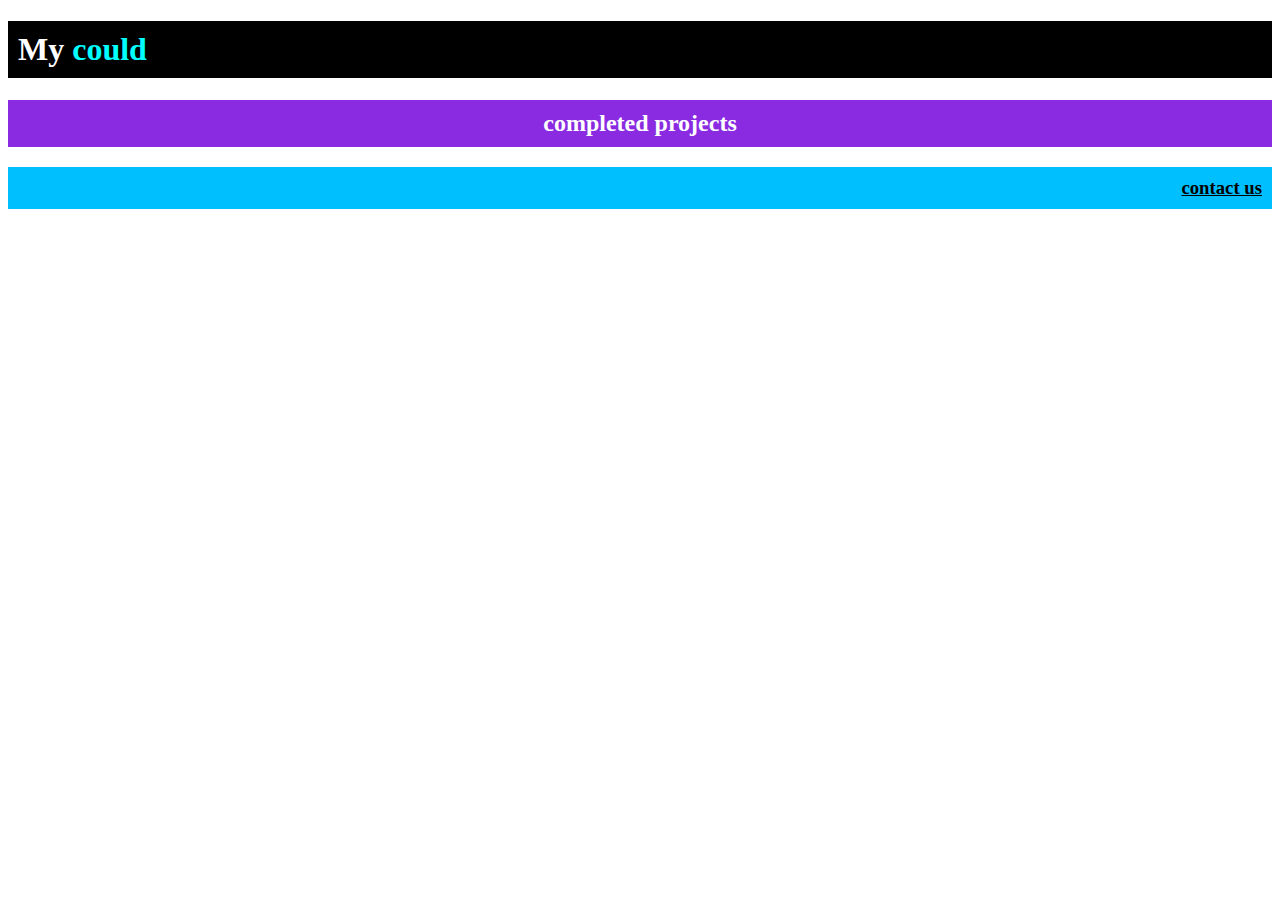
<file: Web-Fundamentals/BoxModel-Styling/index.html>
<!DOCTYPE html>
<html lang="en">

<head>
    <meta charset="UTF-8">
    <meta name="viewport" content="width=device-width, initial-scale=1.0">
    <title>Box model-Styling</title>
    <link rel="stylesheet" href="style.css">
</head>

<body>
<h1 class="firstheader">My <span>could</span></h1>
<h2 class="secondheader">completed projects</h2>
<h3 class="thirdheader">contact us</h3>
</body>

</html>
</file>
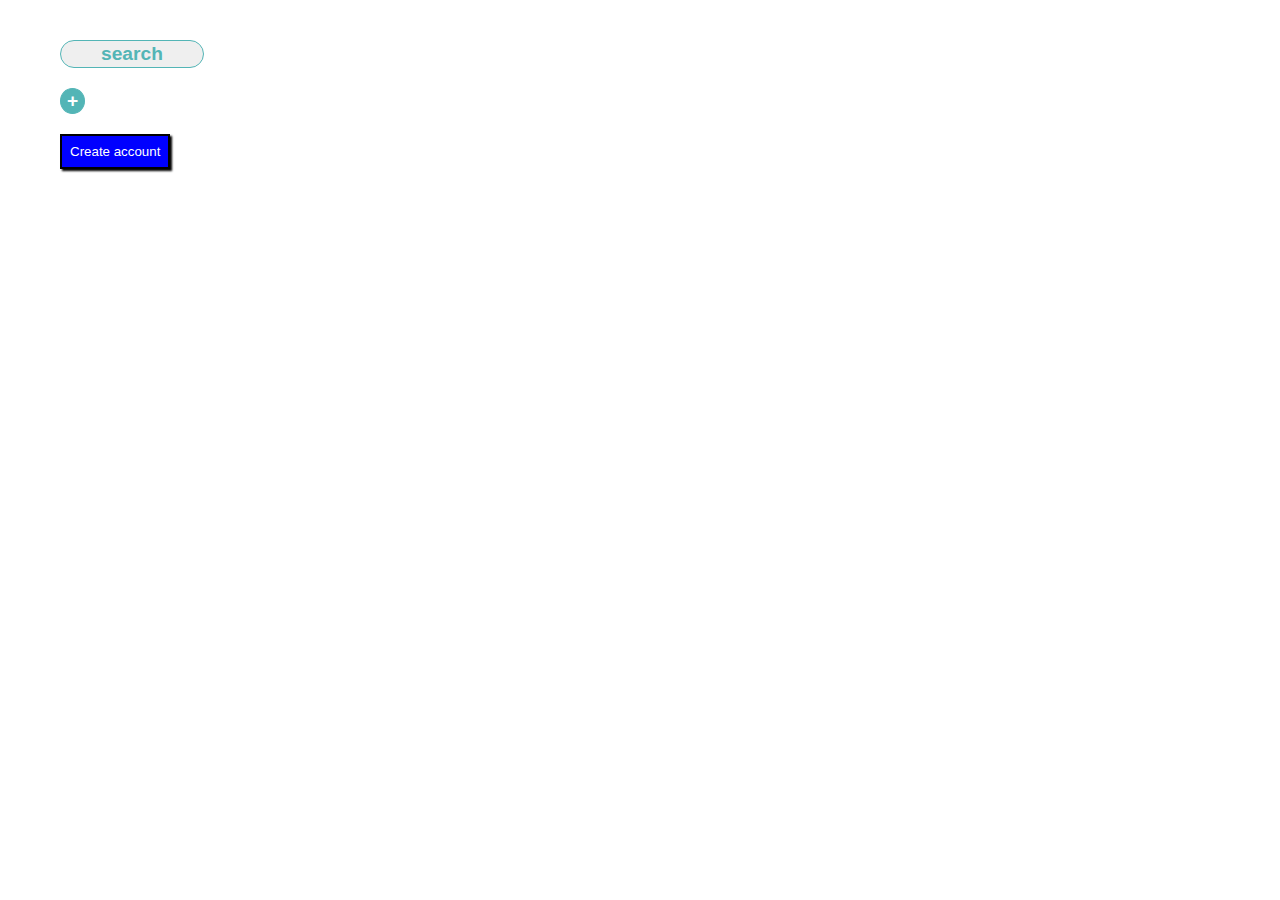
<file: Web-Fundamentals/ButtonUp/index.html>
<!DOCTYPE html>
<html lang="en">

<head>
    <meta charset="UTF-8">
    <meta name="viewport" content="width=device-width, initial-scale=1.0">
    <title>Button up</title>
    <link rel="stylesheet" href="style.css">
</head>

<body>

    <button class="search"> search </button>
    <button class="add"> + </button>
    <button class="create"> Create account </button>
</body>

</html>
</file>
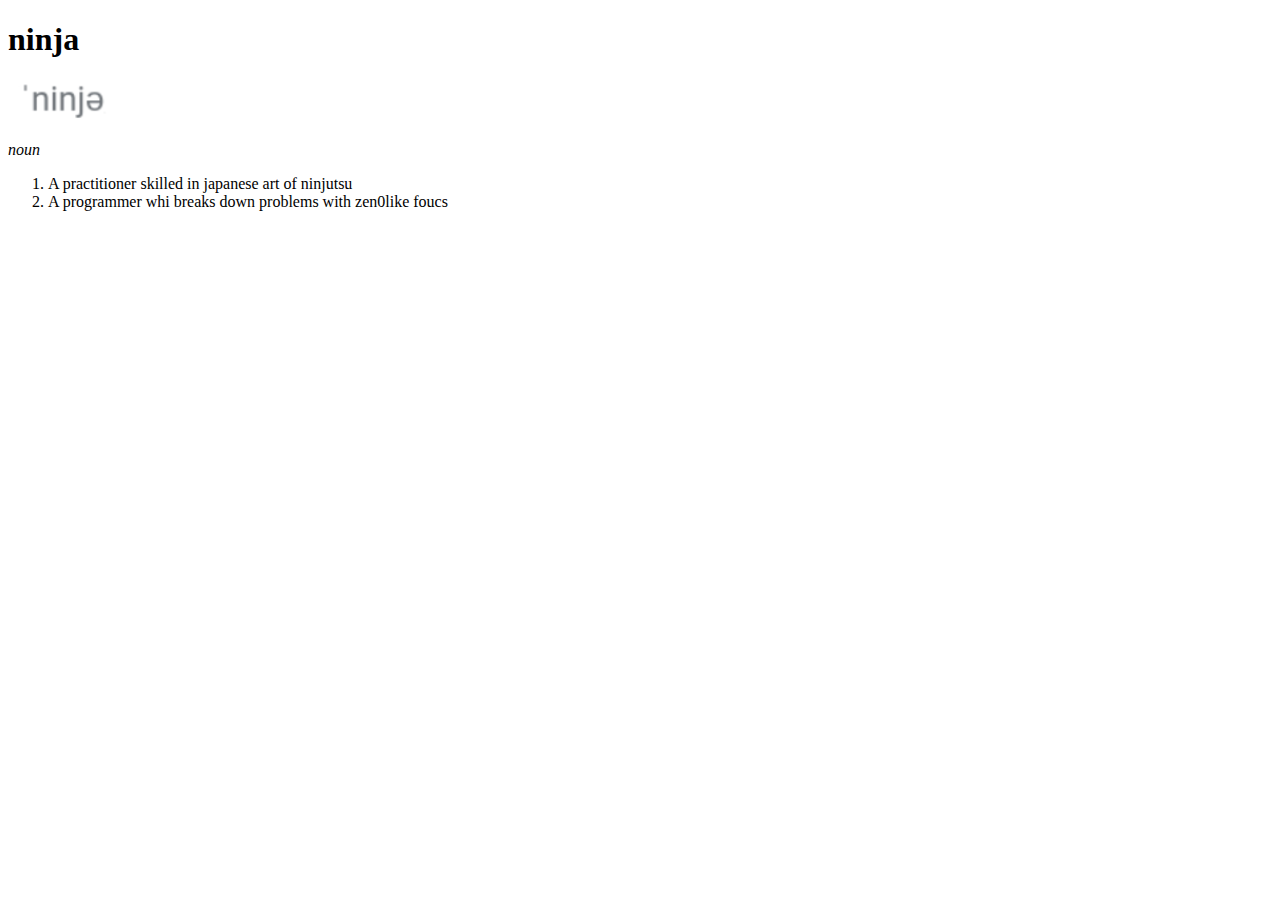
<file: Web-Fundamentals/Dictionary-entry/index.html>
<!DOCTYPE html>
<html lang="en">

<head>
    <meta charset="UTF-8">
    <meta name="viewport" content="width=device-width, initial-scale=1.0">
    <title>Document</title>
</head>

<body>
    <h1>ninja</h1>
    <img src="Screenshot 2025-03-02 132031.png" alt="ninja">
    <p><em>noun</em></p>
    <ol>
        <li>A practitioner skilled in japanese art of ninjutsu</li>
        <li>A programmer whi breaks down  problems with zen0like foucs</li>
    </ol>
</body>

</html>
</file>
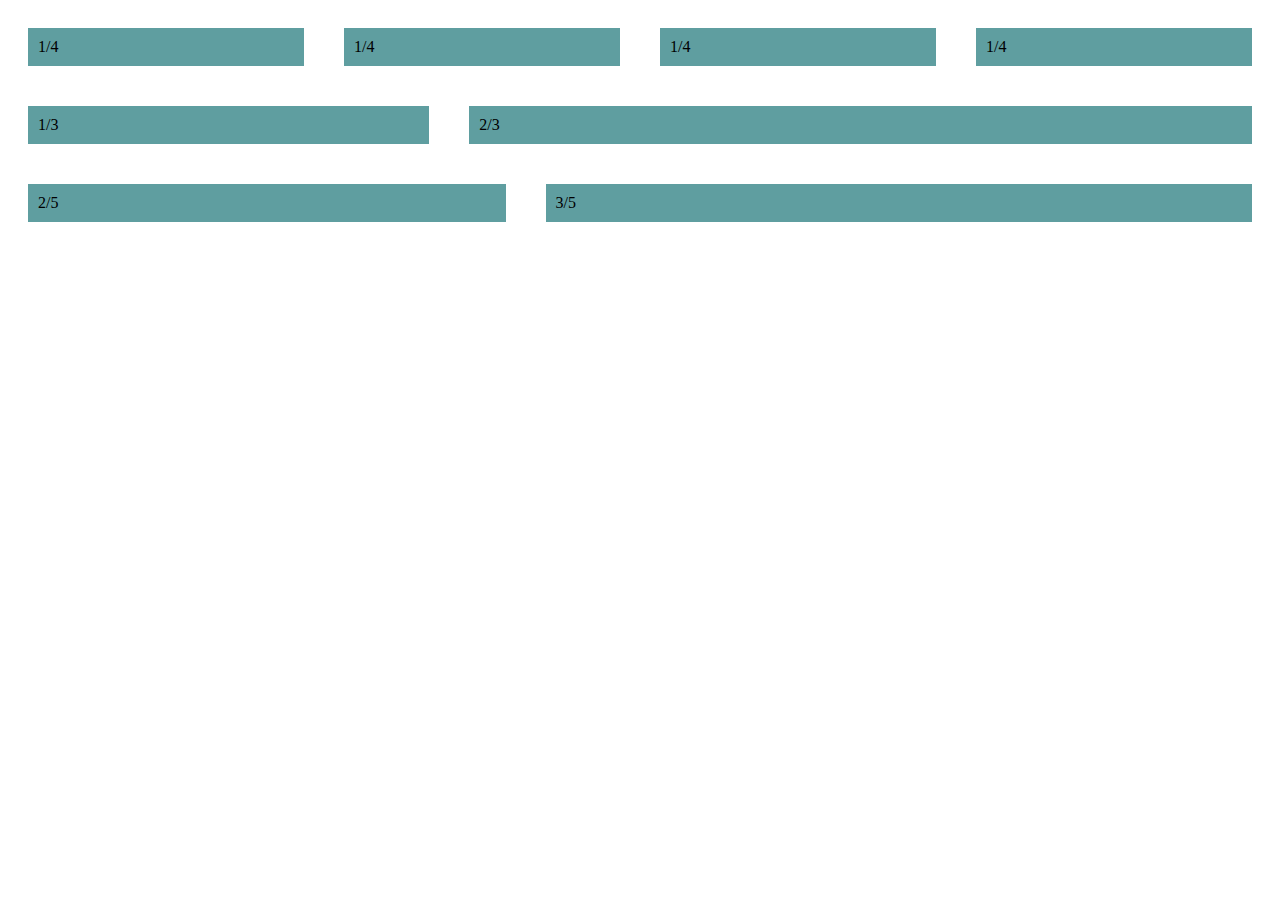
<file: Web-Fundamentals/FLEX-ible-Columns/index.html>
<!DOCTYPE html>
<html lang="en">

<head>
    <meta charset="UTF-8">
    <meta name="viewport" content="width=device-width, initial-scale=1.0">
    <title>FLEX-ible Columns</title>
    <link rel="stylesheet" href="style.css">
</head>

<body>
    <div class="row">
        <div class="col">1/4</div>
        <div class="col">1/4</div>
        <div class="col">1/4</div>
        <div class="col">1/4</div>
    </div>
    <div class="row">
        <div class="col-1">1/3</div>
        <div class="col-2">2/3</div>
    </div>
    <div class="row">
        <div class="col2-5">2/5</div>
        <div class="col3-5">3/5</div>
    </div>
</body>

</html>
</file>
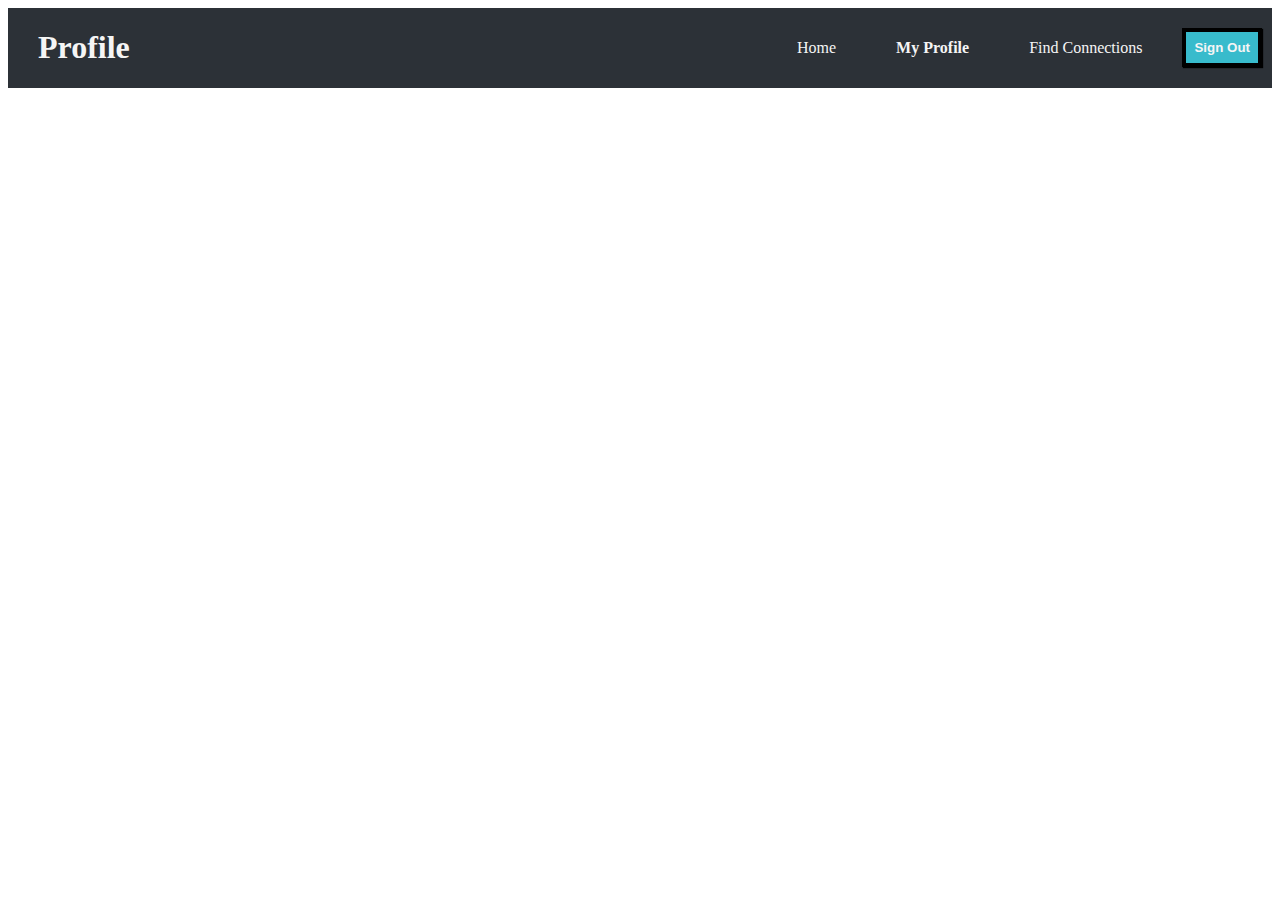
<file: Web-Fundamentals/Flex-Navbar/index.html>
<!DOCTYPE html>
<html lang="en">

<head>
    <meta charset="UTF-8">
    <meta name="viewport" content="width=device-width, initial-scale=1.0">
    <title>flex navbar</title>
    <link rel="stylesheet" href="style.css">
</head>

<body>
    <div class="nav">
        <h1 class="nav-title">Profile</h1>
        <ul class="nav-links">
            <li><a href="#">Home</a></li>
            <li><a href="#" class="active">My Profile</a></li>
            <li><a href="#">Find Connections</a></li>
            <li><button>Sign Out</button></li>
        </ul>
    </div>

</body>

</html>
</file>
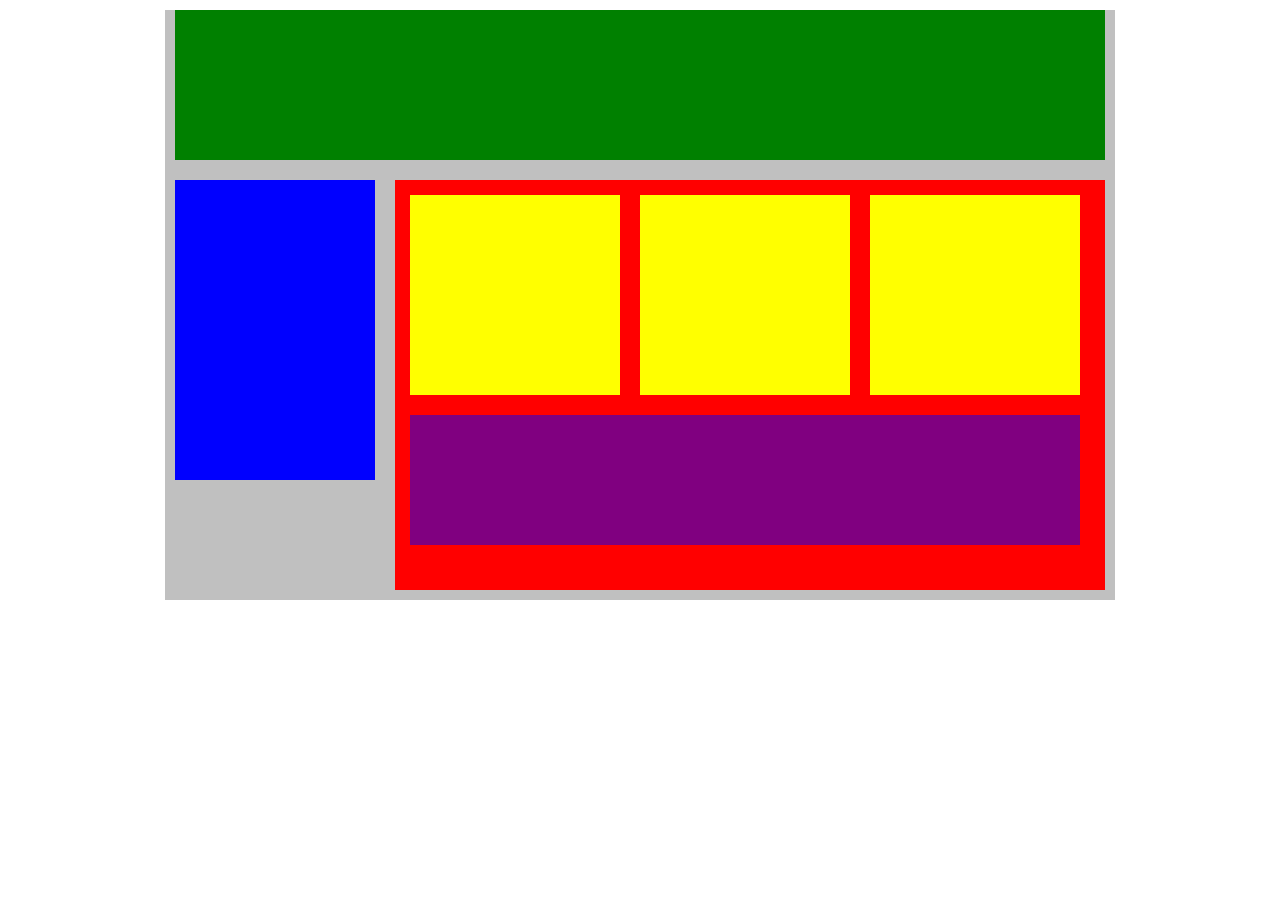
<file: Web-Fundamentals/Flex-Our-Blocks/index.html>
<!DOCTYPE html>
<html lang="en">

<head>
    <title>Position Practice</title>
    <link rel="stylesheet" type="text/css" href="style.css">
</head>

<body>
    <div class="container">
        <div class="top-nav"></div>
        <div class="row">
            <div class="side-nav"></div>
            <div class="main">
                <div class="row">
                    <div class="sub-content"></div>
                    <div class="sub-content"></div>
                    <div class="sub-content"></div>
                </div>
                <div id="advertisement"></div>
            </div>
        </div>
    </div>
</body>

</html>
</file>
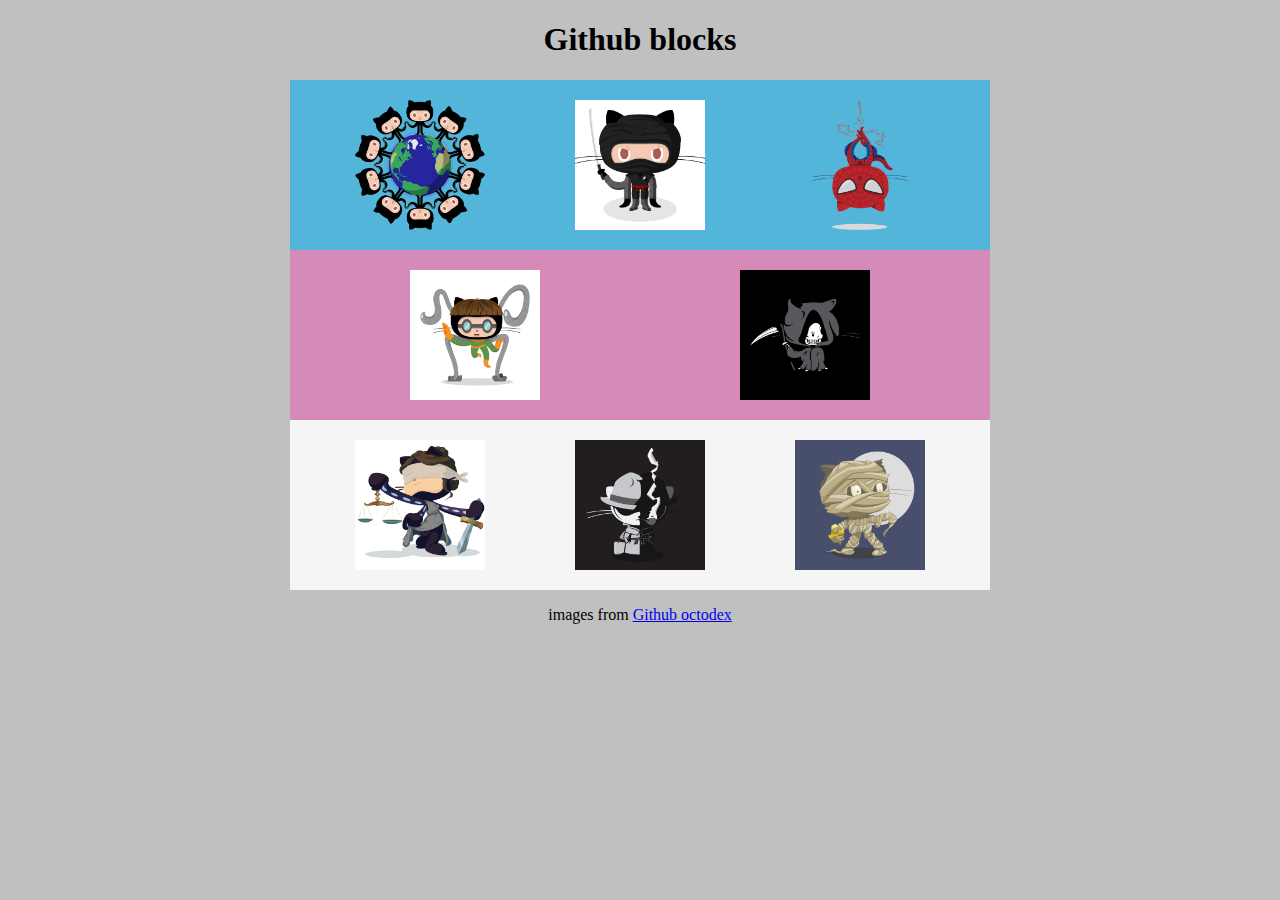
<file: Web-Fundamentals/GitHub-Blocks/index.html>
<!DOCTYPE html>
<html lang="en">

<head>
    <meta charset="UTF-8">
    <meta name="viewport" content="width=device-width, initial-scale=1.0">
    <title>Github Blocks</title>
    <link rel="stylesheet" href="style.css">
</head>

<body>
    <h1>Github blocks</h1>
    <div class="topsection">
        <img src="imgs/benevocats.png" alt="benevocats">
        <img src="imgs/dojocat.jpg" alt="dojocat">
        <img src="imgs/spidertocat.png" alt="spidertocat">
    </div>
    <div class="midsection">
        <img src="imgs/droctocat.png" alt="droctocat">
        <img src="imgs/grim-repo.jpg" alt="grim-repo">
    </div>
    <div class="bottomsection">
        <img src="imgs/justicetocat.jpg" alt="justicetocat">
        <img src="imgs/privateinvestocat.jpg" alt="privateinvestocat">
        <img src="imgs/mummytocat.gif" alt="mummytocat">
    </div>
    <p>images from <a href="https://octodex.github.com/">Github octodex</a></p>
</body>

</html>
</file>
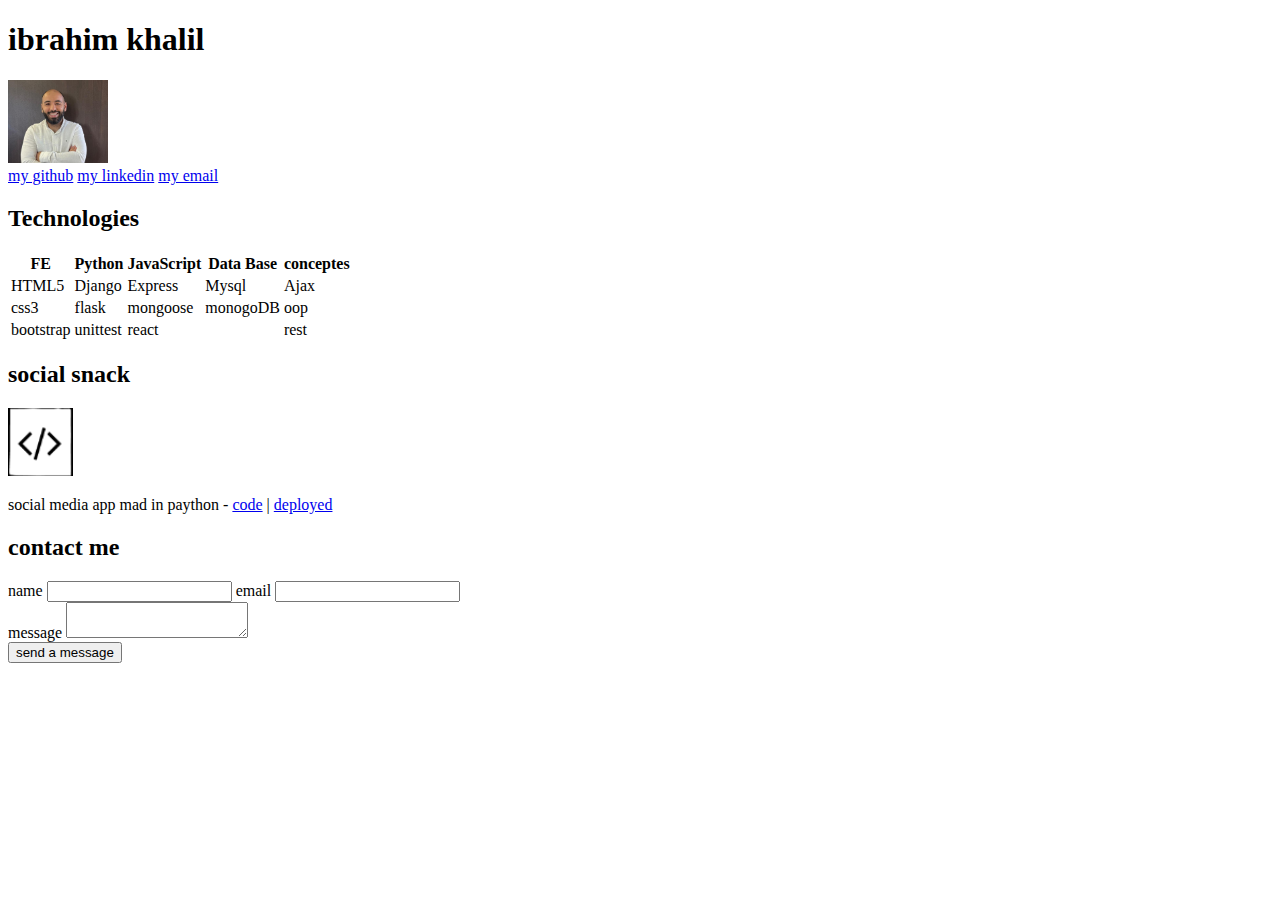
<file: Web-Fundamentals/Personal Portfolio - Content/index.html>
<!DOCTYPE html>
<html lang="en">

<head>
    <meta charset="UTF-8">
    <meta name="viewport" content="width=device-width, initial-scale=1.0">
    <title>Document</title>
</head>

<body>
    <h1>ibrahim khalil</h1>
    <div>
        <img src="ibrahim.jpg" alt="ibrahim khalil" width="100px">
    </div>
    <div>
        <a href="https://github.com/ibrahim-ak">my github</a>
        <a href="www.linkedin.com/in/ibrahimkhalil94">my linkedin</a>
        <a href="ibrahim-kh-ps@outlook.com">my email</a>
    </div>
    <div>

        <h2>Technologies</h2>
        <table>
            <tr>
                <th>FE</th>
                <th>Python</th>
                <th>JavaScript</th>
                <th>Data Base</th>
                <th>conceptes</th>
            </tr>
            <tr>
                <td>HTML5</td>
                <td>Django</td>
                <td>Express</td>
                <td>Mysql</td>
                <td>Ajax</td>
            </tr>
            <tr>
                <td>css3</td>
                <td>flask</td>
                <td>mongoose</td>
                <td>monogoDB</td>
                <td>oop</td>
            </tr>
            <tr>
                <td>bootstrap</td>
                <td>unittest</td>
                <td>react</td>
                <td> </td>
                <td>rest</td>
            </tr>
        </table>
    </div>
    <div>

        <h2> social snack </h2>
        <img src="Screenshot 2025-03-02 150013.png" alt="social snack">
        <p>social media app mad in paython - <a href="#">code</a> | <a href="#">deployed</a></p>
    </div>

    <div>
        <h2>contact me</h2>
        <label for="name"> name
            <input type="text" name="name" id="name">
        </label>
        <label for="email"> email
            <input type="email" name="email" id="email">
        </label>
        <div>
            <label for="message"> message
                <textarea name="message" id="message"></textarea>
            </label>
        </div>

        <button>send a message</button>
    </div>

</body>

</html>
</file>
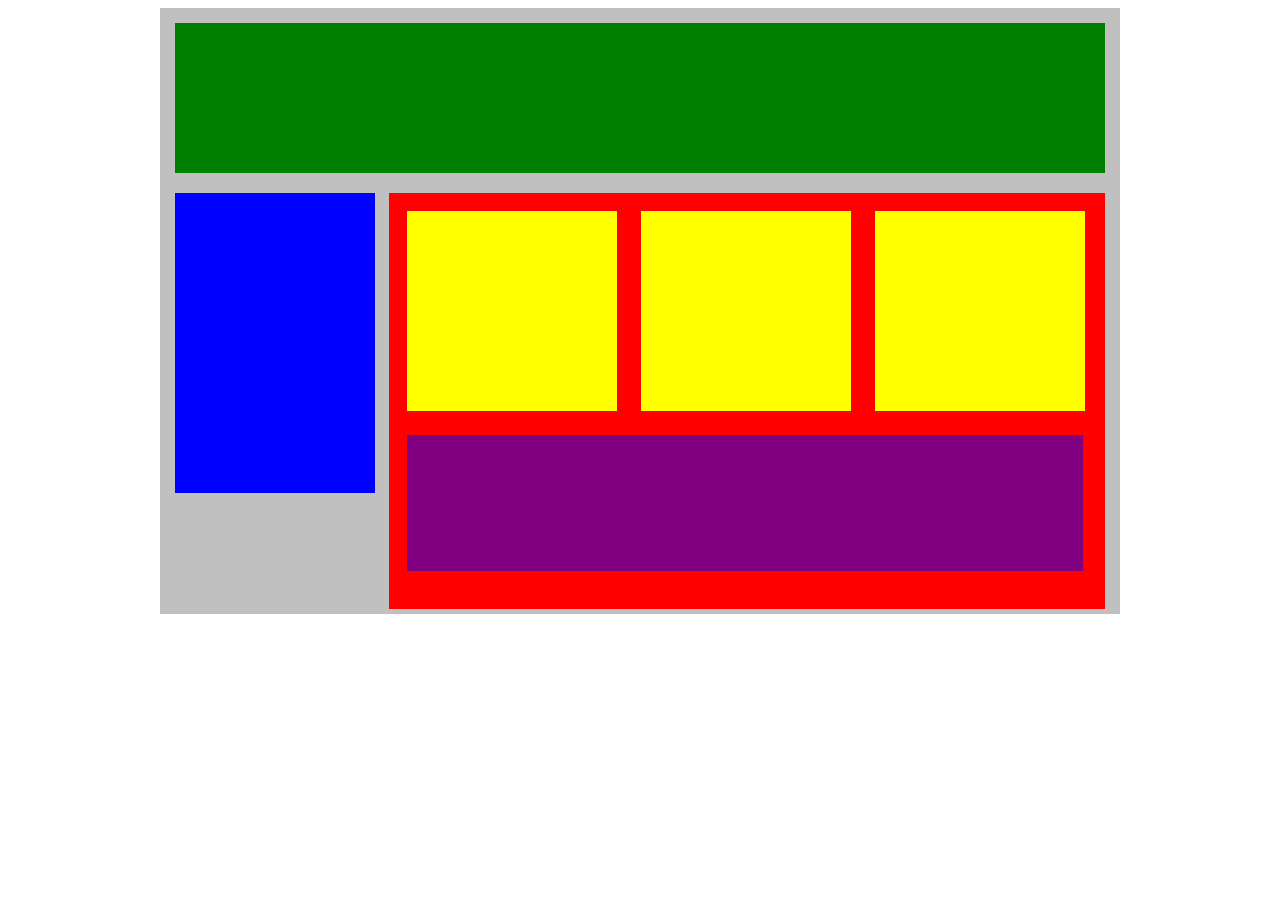
<file: Web-Fundamentals/Plotting Our Blocks/index.html>
<!DOCTYPE html>
<html lang="en">

<head>

    <title>Position Practice</title>
    <link rel="stylesheet" type="text/css" href="style.css">
</head>

<body>
    <div class="container">
        <div class="top-nav"></div>
        <div class="side-nav"></div>
        <div class="main">

            <div class="sub-content"></div>
            <div class="sub-content"></div>
            <div class="sub-content"></div>
            <div id="advertisement"></div>
        </div>

    </div>

</body>

</html>
</file>
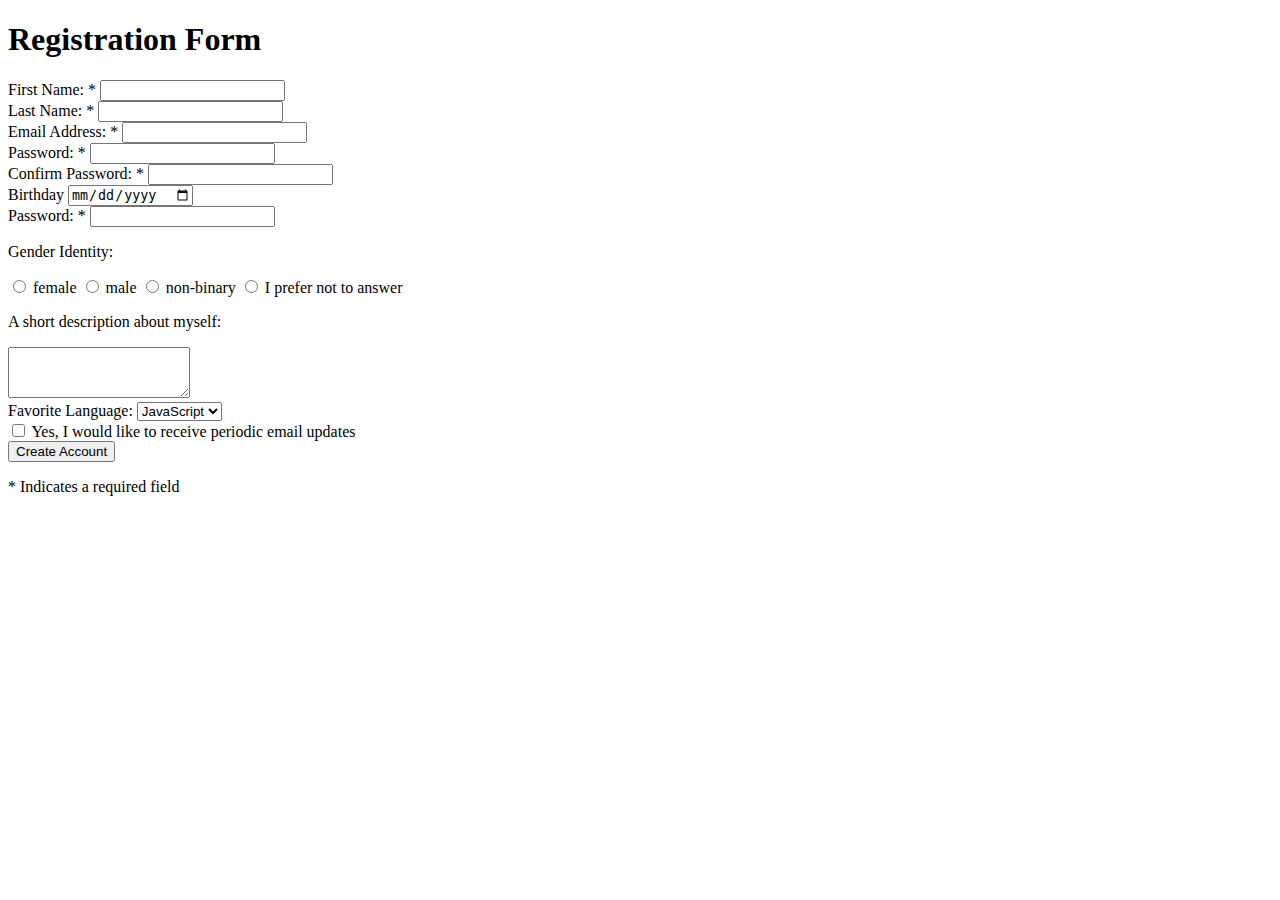
<file: Web-Fundamentals/Registration Form/index.html>
<!DOCTYPE html>
<html lang="en">
<meta charset="UTF-8">
<meta name="viewport" content="width=device-width, initial-scale=1.0">

<head>
    <title>Registration Form</title>
    <h1>Registration Form</h1>

<body>
    <div>
        <label>First Name: *</label>
        <input required type="text" id="FirstName" required>
    </div>
    <div>
        <label>Last Name: *</label>
        <input required type="text" id="LastName" required>
    </div>
    <div>
        <lable>Email Address: *</lable>
        <input type="text" id="EmailAddress" required>
    </div>
    <div>
        <lable>Password: *</lable>
        <input type="Password" id="Password" required>
    </div>
    <div>
        <lable>Confirm Password: *</lable>
        <input type="Password" id="ConfirmPassword" required>
    </div>
    <div>
        <lable>Birthday</lable>
        <input type="date" id="Birthday">
    </div>
    <div>
        <lable>Password: *</lable>
        <input type="Password" id="Password">
    </div>
    <div>
        <p>Gender Identity: </p>
        <div>
            <input type="radio" name="gander" value="female" id="female">
            <lable>female</lable>

            <input type="radio" name="gander" value="male" id="male">
            <lable>male</lable>

            <input type="radio" name="gander" value="non-binary" id="non-binary">
            <lable>non-binary</lable>

            <input type="radio" name="gander" value="I prefer not to answer" id="I prefer not to answer">
            <lable>I prefer not to answer</lable>
        </div>
        <div>
            <p>
                <lable>A short description about myself:</lable>
            </p>
            <textarea name="comment" cols="20" rows="3"></textarea>
        </div>
        <div>
            <lable>Favorite Language:</lable>
            <select name="Favorite Language">
                <option>JavaScript</option>
                <option>Python</option>
                <option>Java</option>
            </select>
        </div>
        <div>
            <input type="checkbox" name="accept" id="accept">
            <label for="accept">Yes, I would like to receive periodic email updates</label>
        </div>
        <div>
            <input type="submit" value="Create Account">
        </div>
        <p>* Indicates a required field</p>

</body>
</head>

</html>
</file>
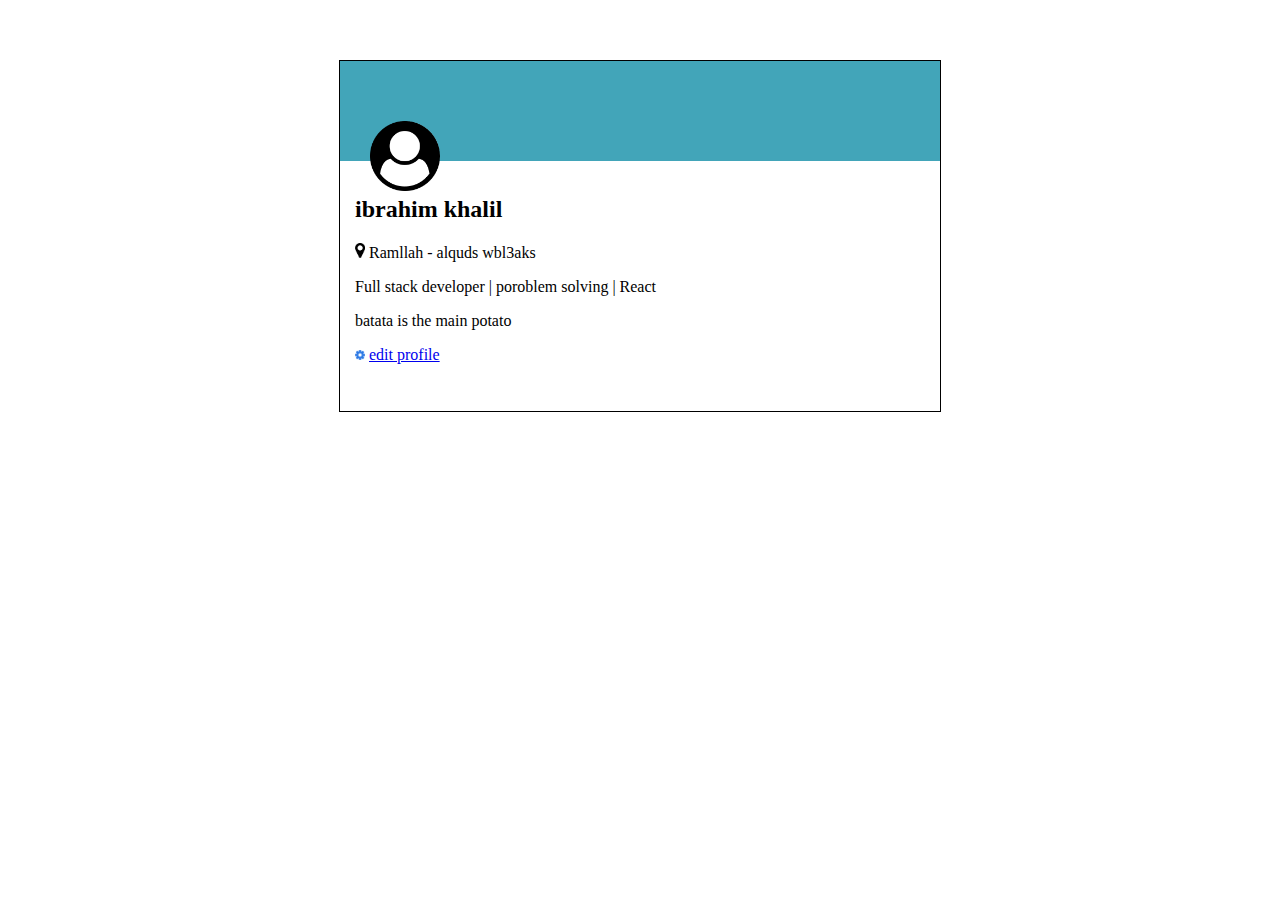
<file: Web-Fundamentals/UserCard/index.html>
<!DOCTYPE html>
<html lang="en">

<head>
    <meta charset="UTF-8">
    <meta name="viewport" content="width=device-width, initial-scale=1.0">
    <title>User Card</title>
    <link rel="stylesheet" href="style.css">
</head>

<body>
    <div class="main">
        <div class="upper">
            <img src="icons/user-circle.png" alt="circle" width="70px">
        </div>
        <div class="lower">
            <h2>ibrahim khalil</h2>
            <img src="icons/map-marker.png" alt="map-marker" width="10px" name="map"> <label for="map">Ramllah - alquds wbl3aks</label>
            <p>Full stack developer | poroblem solving | React</p>
            <p>batata is the main potato</p>
            <div>
                <img src="icons/gear.png" alt="gear" width="10px">
                <a href="#">edit profile</a>
            </div>
        </div>
    </div>

</body>

</html>
</file>
<file: Web-Fundamentals/BoxModel-Styling/style.css>
.firstheader{
    background-color: black;
    color: white;
    padding: 10px;
}
.firstheader span{
    color: aqua;
}
.secondheader{
    background-color: blueviolet;
    padding: 10px;
    color: white;
    text-align: center;
    
}


.thirdheader{
    background-color: deepskyblue;
    padding: 10px;
    text-decoration: underline;
    text-align: end;
}
</file>
<file: Web-Fundamentals/ButtonUp/style.css>
*{
    margin: 20px;
}
.search{
    font-size: larger;
    font-weight: bolder;
    border-radius: 20px;
    padding: 2px 40px;
    color: #53b5b6;
    border: 1px solid #53b5b6;
    display: block;
}
.add{
    display: block;
    color: #53b5b6;
    border: 1px solid #53b5b6;
    border-radius: 50%;
    color: white;
    background-color: #53b5b6;
    font-size: larger;
    font-weight: bolder;
}
.create{
    display: block;
    border: 2px solid black;
    padding: 8px;
    color: white;
    background-color: blue;
    box-shadow: 2px 2px 2px black;
}
</file>
<file: Web-Fundamentals/FLEX-ible-Columns/style.css>
.row{
    display: flex;

}
.col{
    background-color: cadetblue;
    flex: 1;
    margin: 20px;
    padding: 10px;
}
.col-1{
    background-color: cadetblue;
    flex: 1;
    margin: 20px;
    padding: 10px;

}

.col-2{
    background-color: cadetblue;
    flex: 2;
    margin: 20px;
    padding: 10px;

}
.col2-5{
    background-color: cadetblue;
    padding: 10px;
    margin: 20px;
flex: 2;    
}
.col3-5{
    background-color: cadetblue;
    padding: 10px;
    margin: 20px;
    flex: 3;
}
</file>
<file: Web-Fundamentals/Flex-Navbar/style.css>
.nav {
    display: flex;
    justify-content: space-between;
    background-color: #2c3137;
}
.nav-title{
    color: whitesmoke;
    margin-left: 30px;
}
.nav-links {
    display: flex;
    justify-content: center;
    align-items: center;
}
.nav-links li  {
    list-style-type: none;

}
.nav-links li a {
    margin: 0 30px;
    text-decoration: none;
    color: whitesmoke;
}

.active{
    font-weight: bold;
}
button {
    margin: 0 10px;
    padding: 8px;
    color: whitesmoke;
    background-color: #38bbcc;
    border: 4px solid black;
    font-weight: bold ;
    box-shadow: 1px 1px 1px black;
}
</file>
<file: Web-Fundamentals/Flex-Our-Blocks/style.css>
.container {
    width: 950px;
    background-color: silver;
    margin: 0px auto;
}

.top-nav {
    height: 150px;
    background-color: green;
    margin: 10px;
}


.side-nav {
    height: 300px;
    width: 200px;
    background-color: blue;
    margin: 10px;
}

.main {
    height: 400px;
    width: 700px;
    background-color: red;
    margin: 10px;
    padding: 5px;
}

.sub-content {
    height: 200px;
    width: 210px;
    background-color: yellow;
    margin: 10px;
}

#advertisement {
    height: 120px;
    width: 660px;
    background-color: purple;
    margin: 10px;
    padding: 5px;
}

.row {
    /* TODO - what should go here? */
    display: flex;
}
</file>
<file: Web-Fundamentals/GitHub-Blocks/style.css>
body{
    background-color: silver;
    width: 700px;
    margin: 0 auto;
}
h1{
    text-align: center;
}
.topsection{
    display: flex;
    padding: 20px;
    justify-content: space-around;
    background: #54b5db;
}
.midsection{
    background-color: #d68ab9;
    display: flex;
    padding: 20px;
    justify-content: space-around;
}
.bottomsection{
    
    display: flex;
    padding: 20px;
    justify-content: space-around;
background-color: whitesmoke;
}
img{
    width: 130px;
    height: 130px;
}
p{
    text-align: center;
}
</file>
<file: Web-Fundamentals/Plotting Our Blocks/style.css>
.container {
    width: 950px;
    background-color: silver;
    margin: 0px auto;
    padding: 5px;
}

.top-nav {
    height: 150px;
    background-color: green;
    margin: 10px;
}

.side-nav {
    height: 300px;
    width: 200px;
    background-color: blue;
    display: inline-block;
    margin: 10px 10px 88px 10px;
}

.main {
    height: 400px;
    width: 700px;
    background-color: red;
    display: inline-block;
    padding: 8px;
}

.sub-content {
    height: 200px;
    width: 210px;
    background-color: yellow;
    display: inline-block;
    margin: 10px;
}

#advertisement {
    height: 120px;
    width: 660px;
    background-color: purple;
    display: inline-block;
    padding: 8px;
    margin: 10px;
}
</file>
<file: Web-Fundamentals/UserCard/style.css>
.main {
    margin: 60px auto;
    width: 600px;
    height: 350px;
    border: 1px solid black;
}

.upper {
    height: 100px;
    background-color: rgb(66, 165, 185);
}

.upper img {
    position: relative;
    top: 60px;
    left: 30px;

}
.lower {
    padding: 15px;
}
</file>
